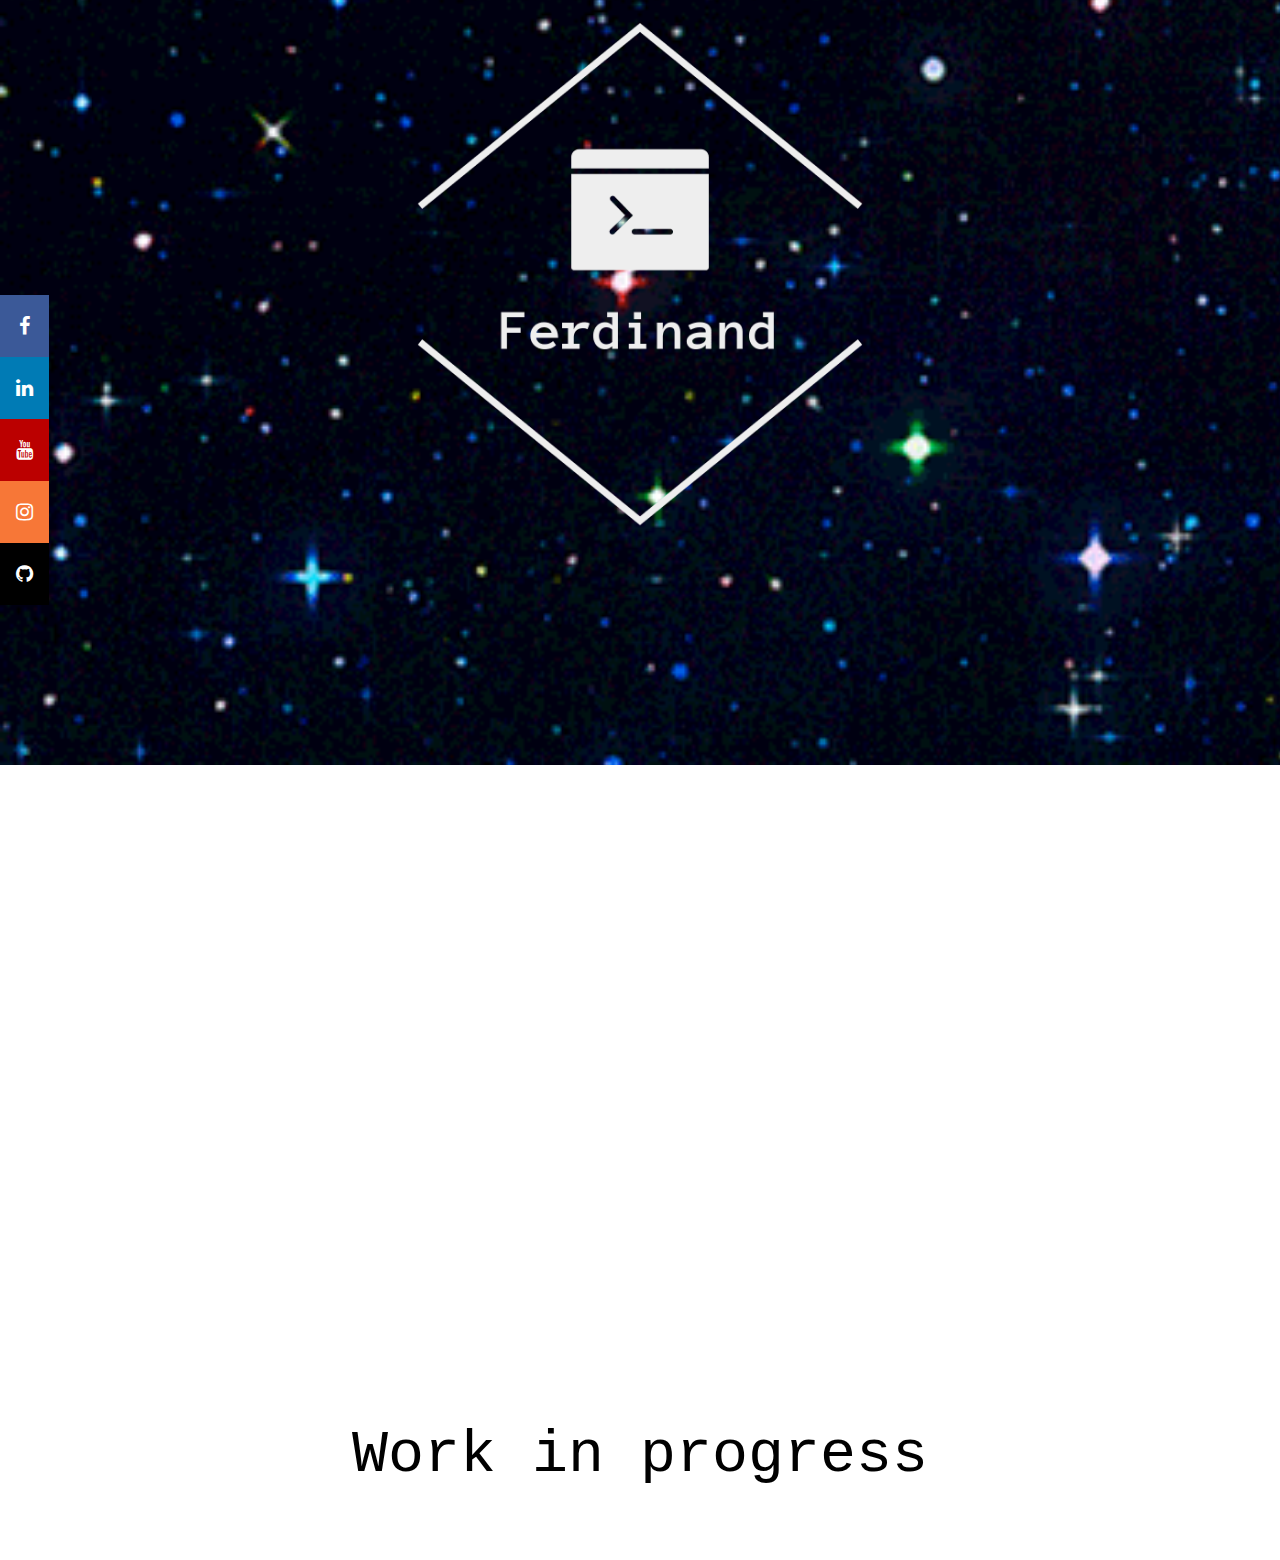
<file: index.html>
<!DOCTYPE html>
<html>
  <header>
    <link rel="stylesheet" href="Css\style.css" type="text/css">
    <script src="Script\script.js"> </script>
  </header>

<meta name="viewport" content="width=device-width, initial-scale=1">
<link rel="stylesheet" href="https://www.w3schools.com/w3css/4/w3.css">
<link rel="stylesheet" href="https://cdnjs.cloudflare.com/ajax/libs/font-awesome/4.7.0/css/font-awesome.min.css">

  <body>
    <div class="welcome">
      <section id="welcome-section">
     <img src="Images\logo code.png" alt="logo" >
     <h1> </h1>  
        </section>
    </div>
      
      
<p> Work in progress </p>
       
  
          <!-- The overlay -->
    <div id="myNav" class="overlay">
 
      <!-- Use any element to open/show the overlay navigation menu -->
    <div class="meny">
      <span onclick="openNav()">   <li class="w3-xxlarge"><i class="fa fa-bars"></i> </li></span>  
    </div>
  <!-- Button to close the overlay navigation -->
  <a href="javascript:void(0)" class="closebtn" onclick="closeNav()">&times;</a>

  <!-- Overlay content -->
  <div class="overlay-content">
    <a href="info.html">Om meg</a>
    <a href="project.html">Projekter</a>
  </div>

</div>


<!-- Load font awesome icons -->
<link rel="stylesheet" href="https://cdnjs.cloudflare.com/ajax/libs/font-awesome/4.7.0/css/font-awesome.min.css">

<!-- The social media icon bar -->
<div class="icon-bar">
  <a href="https://www.facebook.com/Ferdinand.V.S" target="_blank" class="facebook"><i class="fa fa-facebook"></i></a>
  <a href="https://www.linkedin.com/in/ferdinand-smedholen-b07a211b8/" target="_blank" class="linkedin"><i class="fa fa-linkedin"></i></a>
  <a href="https://www.youtube.com/channel/UCEab1eBb3FzNi2n-EEAlgRA" target="_blank" class="youtube"><i class="fa fa-youtube"></i></a>
  <a href="https://www.instagram.com/ferdinand.smedholen/" target="_blank" class="instagram"><i class="fa fa-instagram"></i></a>
  <a href="https://github.com/ferdin1009" target="_blank" class="github"><i class="fa fa-github"></i></a>

</div>

    
    
    </body>
</html>
</file>
